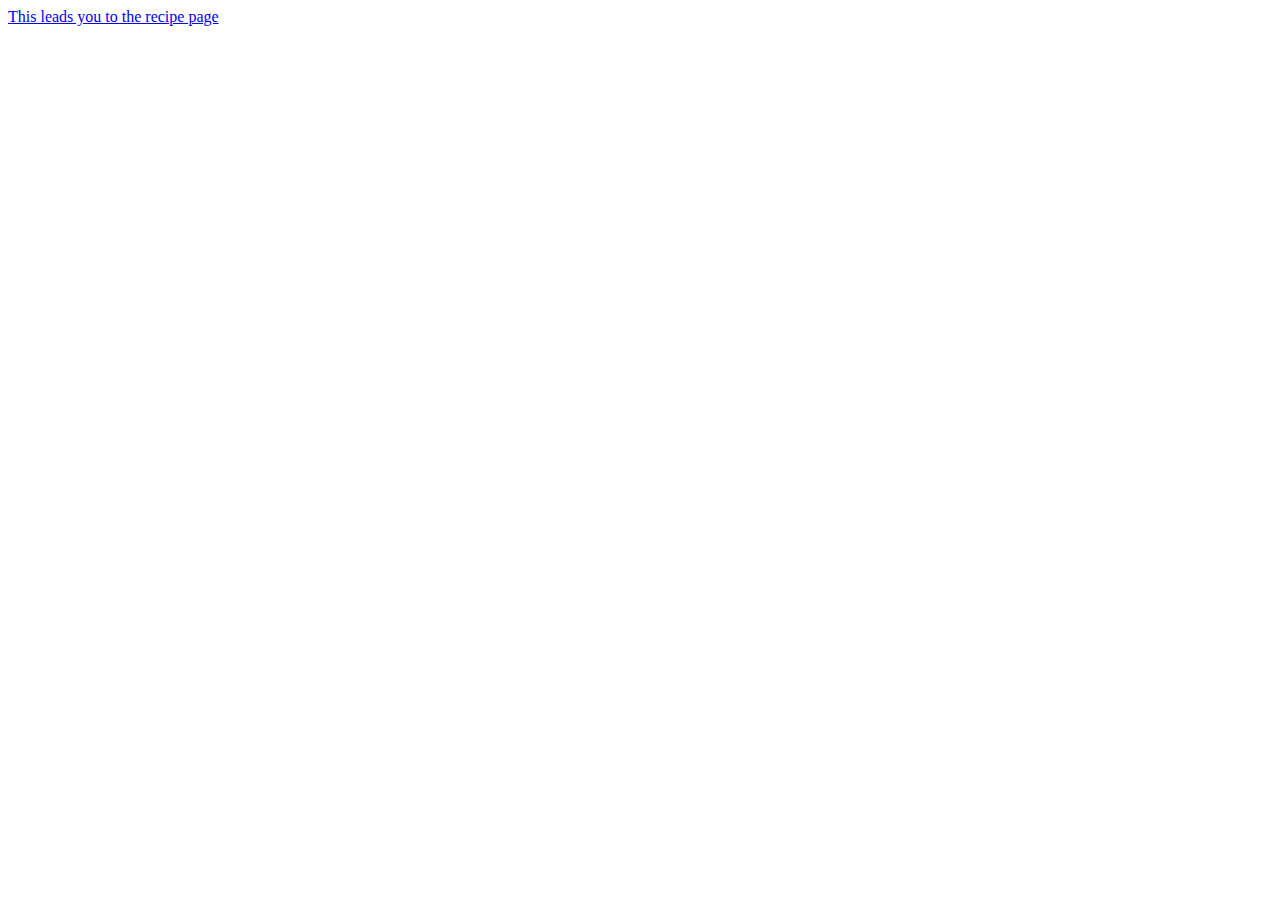
<file: index.html>
<!DOCTYPE html>
<html lang="en">
<head>
    <meta charset="UTF-8">
    <meta http-equiv="X-UA-Compatible" content="IE=edge">
    <meta name="viewport" content="width=device-width, initial-scale=1.0">
    <title>Document</title>
</head>
<body>

    <a href = "pie.html" target =_self title=" This takes you to the pie recipe">

        <!--target can have self to mean the link opens in that window or blank to go to the next page-->
     This leads you to the recipe page
    
    
    </a>

    
</body>
</html>
</file>
